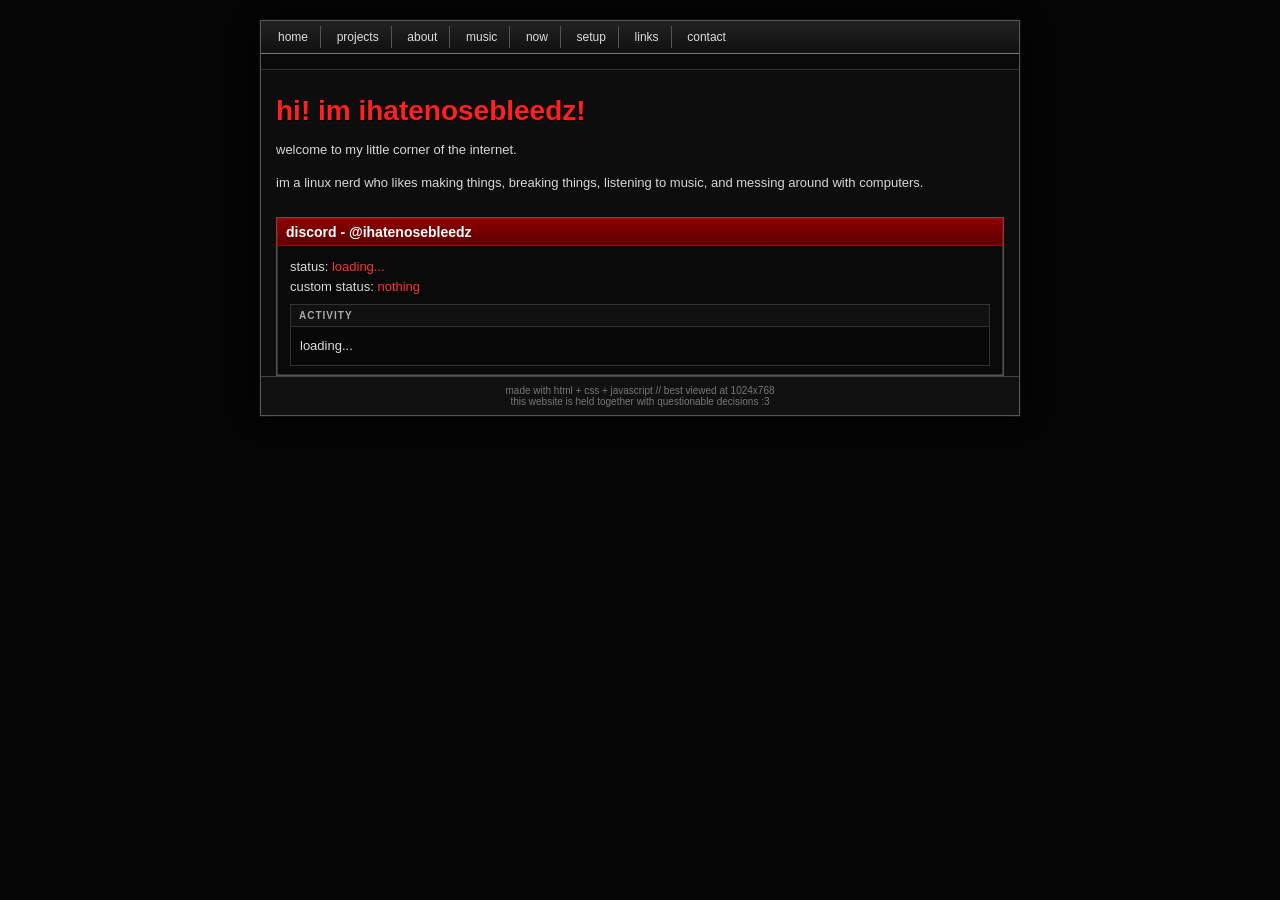
<file: index.html>
<!DOCTYPE html>
<html>
<head>
    <meta charset="UTF-8">
    <meta name="viewport" content="width=device-width, initial-scale=1.0">
    <title>home - ihatenosebleedz</title>
    <link rel="stylesheet" href="css/style.css">
    <script src="javascript/script.js" defer></script>
    <link rel="icon" href="/favicon.ico">
</head>

<body>
<div class="site">

<header class="navbar">
    <a href="index.html">home</a>
    <a href="projects.html">projects</a>
    <a href="about.html">about</a>
    <a href="music.html">music</a>
    <a href="now.html">now</a>
    <a href="setup.html">setup</a>
    <!-- <a href="updates.html">updates</a> -->
    <a href="links.html">links</a>
    <a href="contact.html">contact</a>
</header>

<div class="marquee">
    <span>WELCOME TO MY PERSONAL LITTLE SITE :3</span>
</div>

<h1 class="name">hi! im ihatenosebleedz!</h1>

<p>
    welcome to my little corner of the internet.
</p>

<p>
    im a linux nerd who likes making things, breaking things,
    listening to music, and messing around with computers.
</p>

<div class="status">
    <h2>discord - @ihatenosebleedz</h2>

    <div class="status-body">

        <p>
            status:
            <span id="discord-status">loading...</span>
        </p>

        <p>
            custom status:
            <span id="discord-custom-status">nothing</span>
        </p>

        <div id="discord-activity" class="discord-activity">
            <div class="activity-title">ACTIVITY</div>

            <div class="activity-body">
                loading...
            </div>
        </div>

    </div>
</div>
<!--
<div class="page">

    <div class="panel">
        <div class="panel-title">currently</div>

        <div class="panel-body">
            <p>
                working on:
                this website
            </p>

            <p>
                current os:
                void linux
            </p>
        </div>
    </div>
-->
    <!--
<div class="panel">
        <div class="panel-title">visitor counter</div>

        <div class="panel-body center">
            you are visitor
            <span class="counter" id="visitor-count">000000</span>
        </div>
    </div>
-->
<!--
    <div class="panel">
        <div class="panel-title">random stuff</div>

        <div class="panel-body center">
            <button class="retro-button" id="random-quote">
                give me a random quote
            </button>

            <p id="quote-output">
                click the button. coward.
            </p>
        </div>
    </div>

</div>
-->
<footer class="site-footer">
    made with html + css + javascript // best viewed at 1024x768<br>
        <!-- <img src="/neocities.png" alt="Site hosted by Neocities"> -->
    <span class="small">
        this website is held together with questionable decisions :3
    </span>
</footer>

</div>
</body>
</html>
</file>
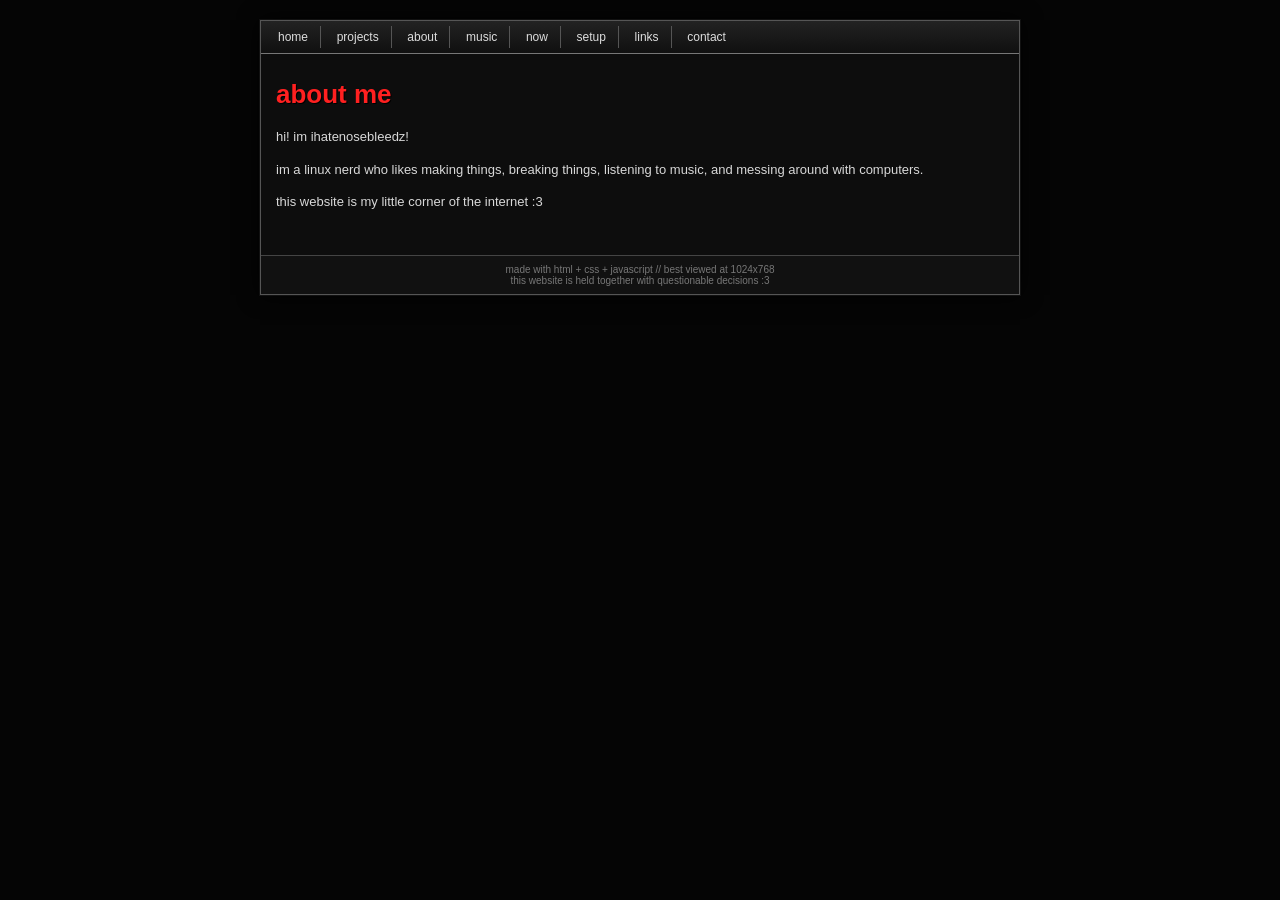
<file: about.html>
<!DOCTYPE html>
<html>
<head>
    <meta charset="UTF-8">
    <meta name="viewport" content="width=device-width, initial-scale=1.0">
    <title>about - ihatenosebleedz</title>
    <link rel="stylesheet" href="css/style.css">
    <script src="javascript/script.js" defer></script>
    <link rel="icon" href="/favicon.ico">
</head>

<body>
<div class="site">

<header class="navbar">
    <a href="index.html">home</a>
    <a href="projects.html">projects</a>
    <a href="about.html">about</a>
    <a href="music.html">music</a>
    <a href="now.html">now</a>
    <a href="setup.html">setup</a>
    <!-- <a href="updates.html">updates</a> -->
    <a href="links.html">links</a>
    <a href="contact.html">contact</a>
</header>


<main class="page">
    <h1>about me</h1>

    <p>hi! im ihatenosebleedz!</p>

    <p>
        im a linux nerd who likes making things,
        breaking things, listening to music,
        and messing around with computers.
    </p>

    <p>
        this website is my little corner of the internet :3
    </p>
</main>


<footer class="site-footer">
    made with html + css + javascript // best viewed at 1024x768<br>
        <!-- <img src="/neocities.png" alt="Site hosted by Neocities"> -->
    <span class="small">
        this website is held together with questionable decisions :3
    </span>
</footer>

</div>
</body>
</html>
</file>
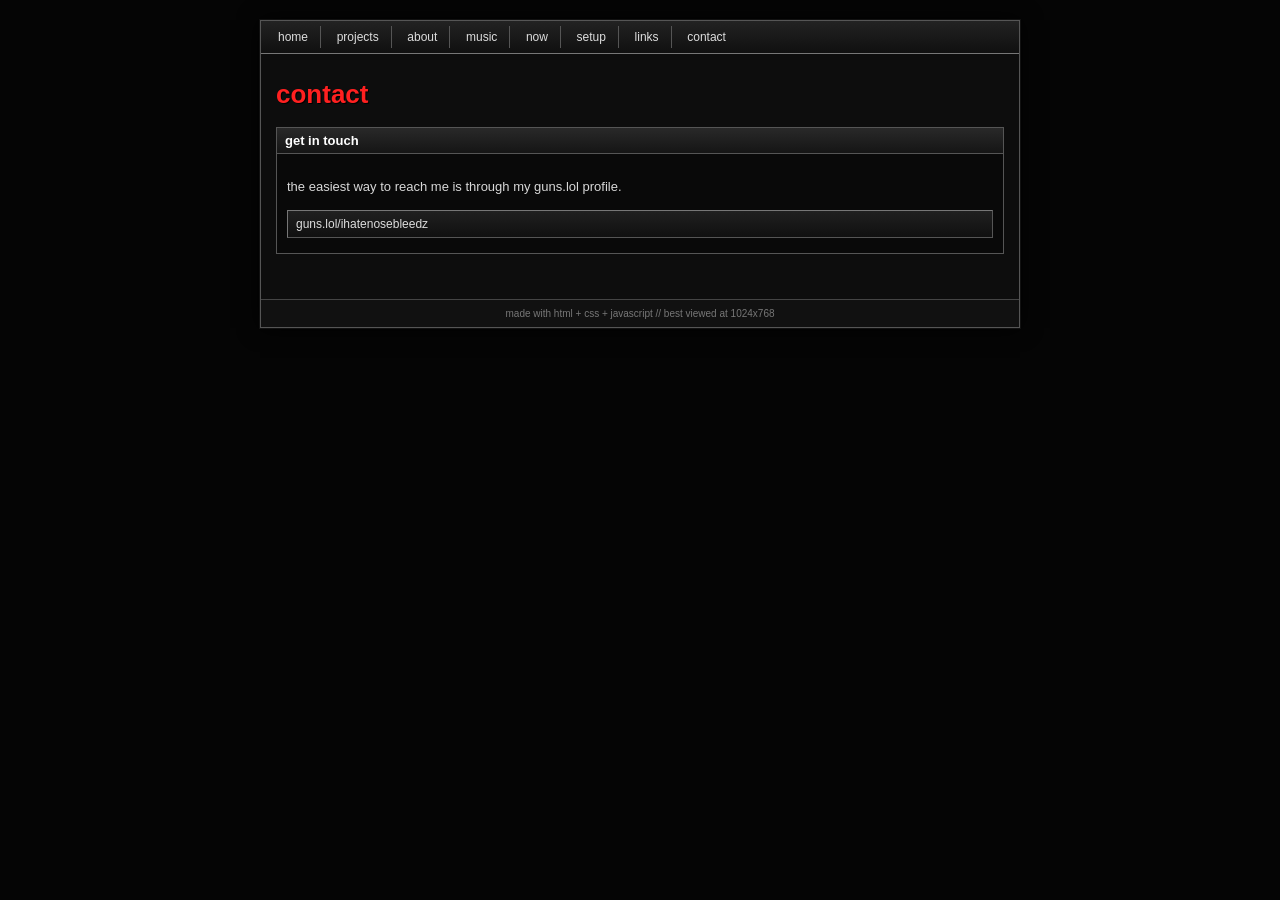
<file: contact.html>
<!DOCTYPE html>
<html>
<head>
    <meta charset="UTF-8">
    <meta name="viewport" content="width=device-width, initial-scale=1.0">
    <title>contact - ihatenosebleedz</title>
    <link rel="stylesheet" href="css/style.css">
    <link rel="icon" href="/favicon.ico">
</head>

<body>
<div class="site">

<header class="navbar">
    <a href="index.html">home</a>
    <a href="projects.html">projects</a>
    <a href="about.html">about</a>
    <a href="music.html">music</a>
    <a href="now.html">now</a>
    <a href="setup.html">setup</a>
    <!-- <a href="updates.html">updates</a> -->
    <a href="links.html">links</a>
    <a href="contact.html">contact</a>
</header>

<div class="page">

    <h1>contact</h1>

    <div class="panel">
        <div class="panel-title">get in touch</div>

        <div class="panel-body">
            <p>
                the easiest way to reach me is through my guns.lol profile.
            </p>

            <a
                class="project-button"
                href="https://guns.lol/ihatenosebleedz"
                target="_blank"
                rel="noopener noreferrer"
            >
                guns.lol/ihatenosebleedz
            </a>
        </div>
    </div>

</div>

<footer class="site-footer">
    made with html + css + javascript // best viewed at 1024x768
</footer>

</div>
</body>
</html>
</file>
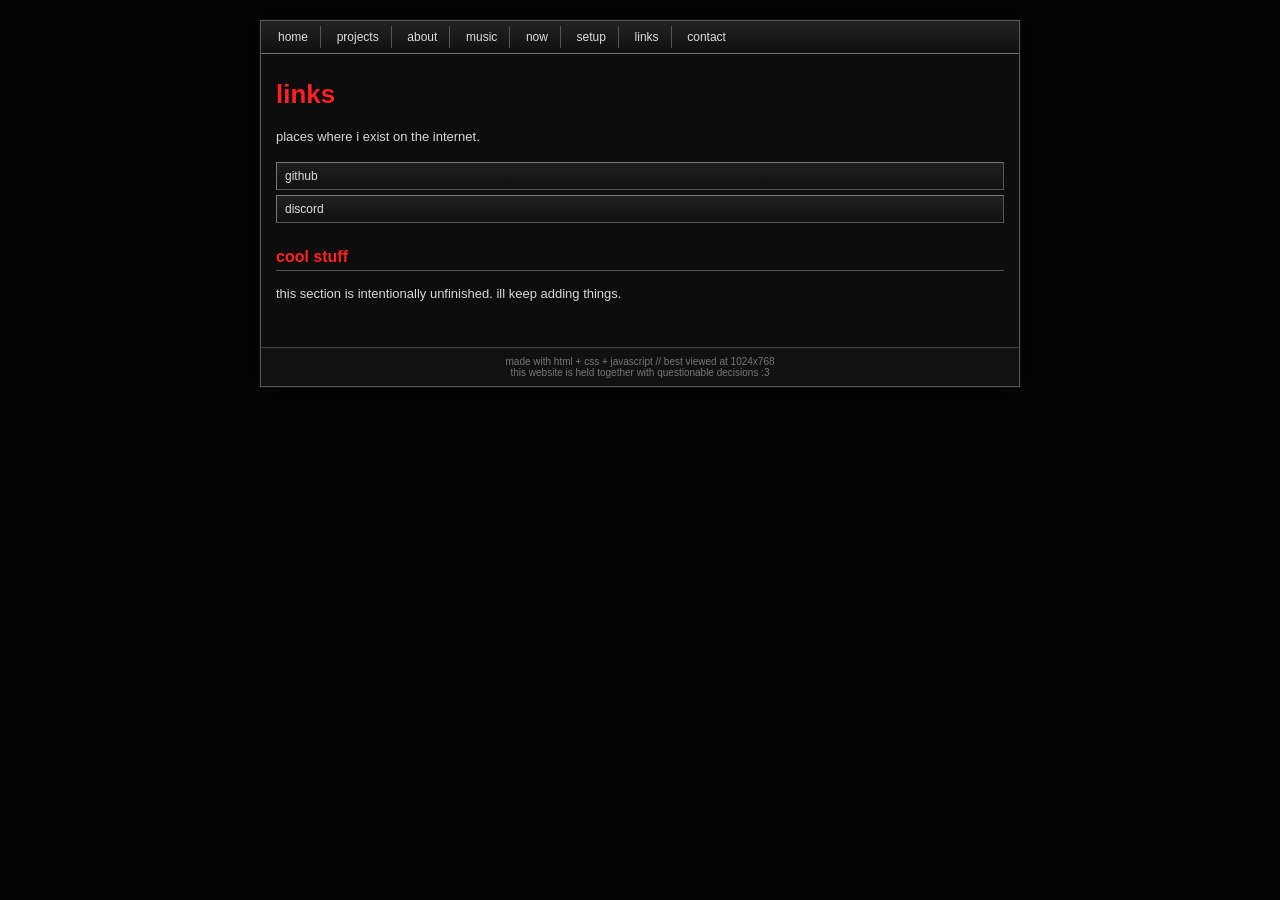
<file: links.html>
<!DOCTYPE html>
<html>
<head>
    <meta charset="UTF-8">
    <meta name="viewport" content="width=device-width, initial-scale=1.0">
    <title>links - ihatenosebleedz</title>
    <link rel="stylesheet" href="css/style.css">
    <script src="javascript/script.js" defer></script>
    <link rel="icon" href="/favicon.ico">
</head>

<body>
<div class="site">

<header class="navbar">
    <a href="index.html">home</a>
    <a href="projects.html">projects</a>
    <a href="about.html">about</a>
    <a href="music.html">music</a>
    <a href="now.html">now</a>
    <a href="setup.html">setup</a>
    <!-- <a href="updates.html">updates</a> -->
    <a href="links.html">links</a>
    <a href="contact.html">contact</a>
</header>


<main class="page">
    <h1>links</h1>

    <p>
        places where i exist on the internet.
    </p>

    <div class="projects">
        <a class="project-button"
           href="https://github.com/ihatenosebleedz">
            github
        </a>

        <a class="project-button"
           href="https://discord.com/">
            discord
        </a>
    </div>

    <h2>cool stuff</h2>

    <p>
        this section is intentionally unfinished.
        ill keep adding things.
    </p>
</main>


<footer class="site-footer">
    made with html + css + javascript // best viewed at 1024x768<br>
        <!-- <img src="/neocities.png" alt="Site hosted by Neocities"> -->
    <span class="small">
        this website is held together with questionable decisions :3
    </span>
</footer>

</div>
</body>
</html>
</file>
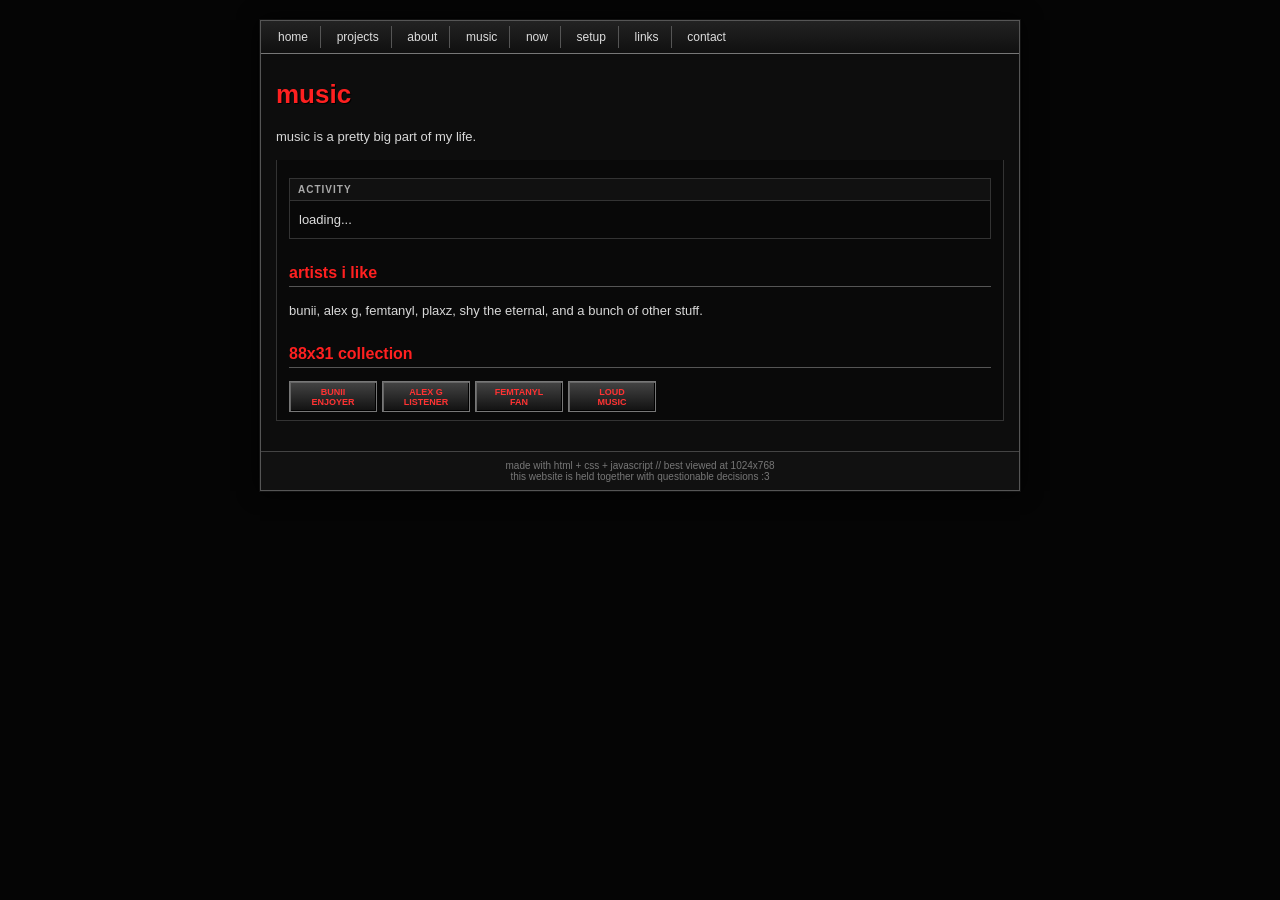
<file: music.html>
<!DOCTYPE html>
<html>
<head>
    <meta charset="UTF-8">
    <meta name="viewport" content="width=device-width, initial-scale=1.0">
    <title>music - ihatenosebleedz</title>
    <link rel="stylesheet" href="css/style.css">
    <script src="javascript/script.js" defer></script>
    <link rel="icon" href="/favicon.ico">
</head>

<body>
<div class="site">

<header class="navbar">
    <a href="index.html">home</a>
    <a href="projects.html">projects</a>
    <a href="about.html">about</a>
    <a href="music.html">music</a>
    <a href="now.html">now</a>
    <a href="setup.html">setup</a>
    <!-- <a href="updates.html">updates</a> -->
    <a href="links.html">links</a>
    <a href="contact.html">contact</a>
</header>


<main class="page">
    <h1>music</h1>

    <p>
        music is a pretty big part of my life.
    </p>


    <div class="status-body">
        <div id="discord-activity" class="discord-activity">
            <div class="activity-title">ACTIVITY</div>

            <div class="activity-body">
                loading...
            </div>
        </div>

    <h2>artists i like</h2>

    <p>
        bunii, alex g, femtanyl, plaxz,
        shy the eternal, and a bunch of other stuff.
    </p>

    <h2>88x31 collection</h2>

    <div class="badges">
        <span class="badge">BUNII<br>ENJOYER</span>
        <span class="badge">ALEX G<br>LISTENER</span>
        <span class="badge">FEMTANYL<br>FAN</span>
        <span class="badge">LOUD<br>MUSIC</span>
    </div>
</main>


<footer class="site-footer">
    made with html + css + javascript // best viewed at 1024x768<br>
        <!-- <img src="/neocities.png" alt="Site hosted by Neocities"> -->
    <span class="small">
        this website is held together with questionable decisions :3
    </span>
</footer>

</div>
</body>
</html>
</file>
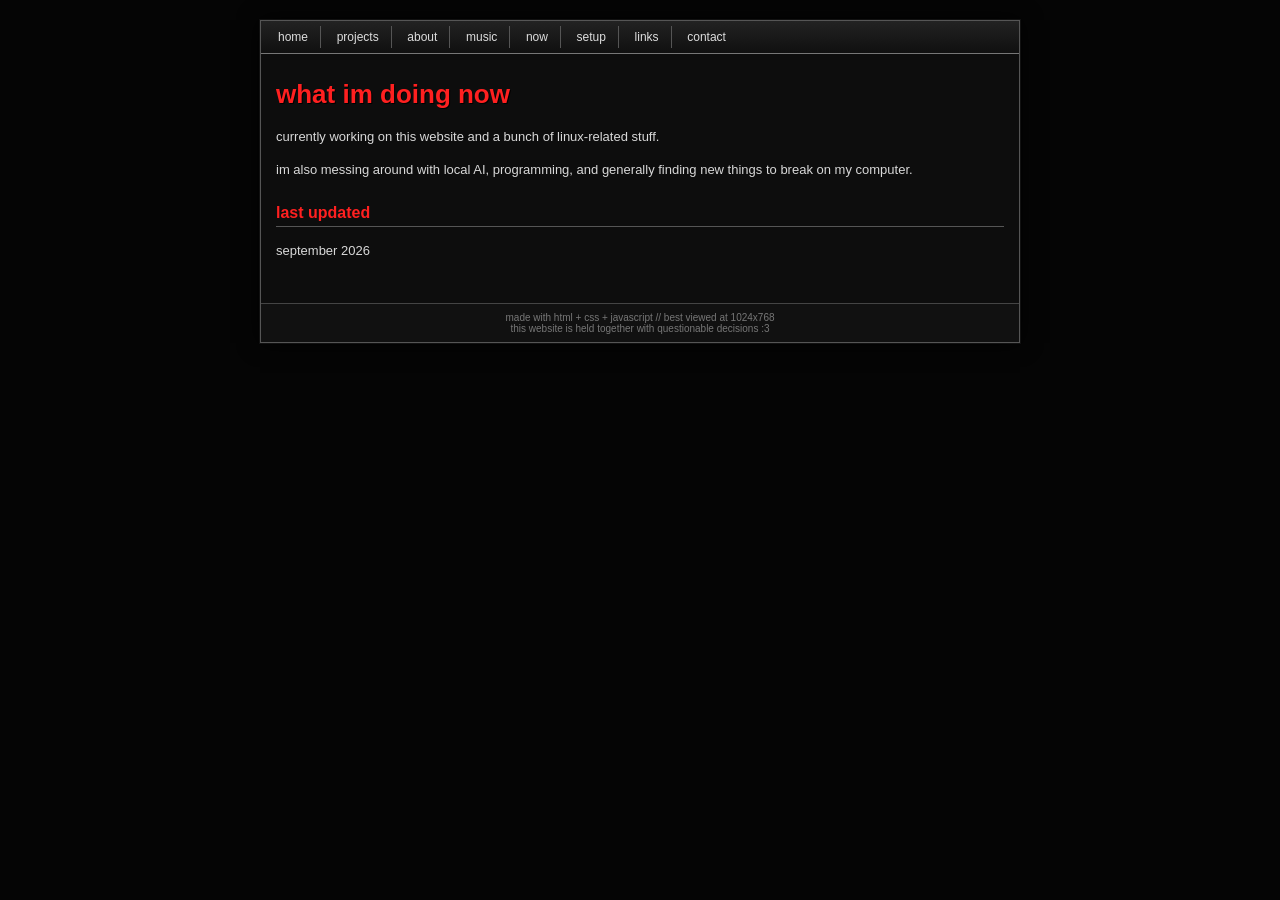
<file: now.html>
<!DOCTYPE html>
<html>
<head>
    <meta charset="UTF-8">
    <meta name="viewport" content="width=device-width, initial-scale=1.0">
    <title>now - ihatenosebleedz</title>
    <link rel="stylesheet" href="css/style.css">
    <script src="javascript/script.js" defer></script>
    <link rel="icon" href="/favicon.ico">
</head>

<body>
<div class="site">

<header class="navbar">
    <a href="index.html">home</a>
    <a href="projects.html">projects</a>
    <a href="about.html">about</a>
    <a href="music.html">music</a>
    <a href="now.html">now</a>
    <a href="setup.html">setup</a>
    <!-- <a href="updates.html">updates</a> -->
    <a href="links.html">links</a>
    <a href="contact.html">contact</a>
</header>


<main class="page">
    <h1>what im doing now</h1>

    <p>
        currently working on this website
        and a bunch of linux-related stuff.
    </p>

    <p>
        im also messing around with local AI,
        programming, and generally finding new
        things to break on my computer.
    </p>

    <h2>last updated</h2>

    <p>september 2026</p>
</main>


<footer class="site-footer">
    made with html + css + javascript // best viewed at 1024x768<br>
        <!-- <img src="/neocities.png" alt="Site hosted by Neocities"> -->
    <span class="small">
        this website is held together with questionable decisions :3
    </span>
</footer>

</div>
</body>
</html>
</file>
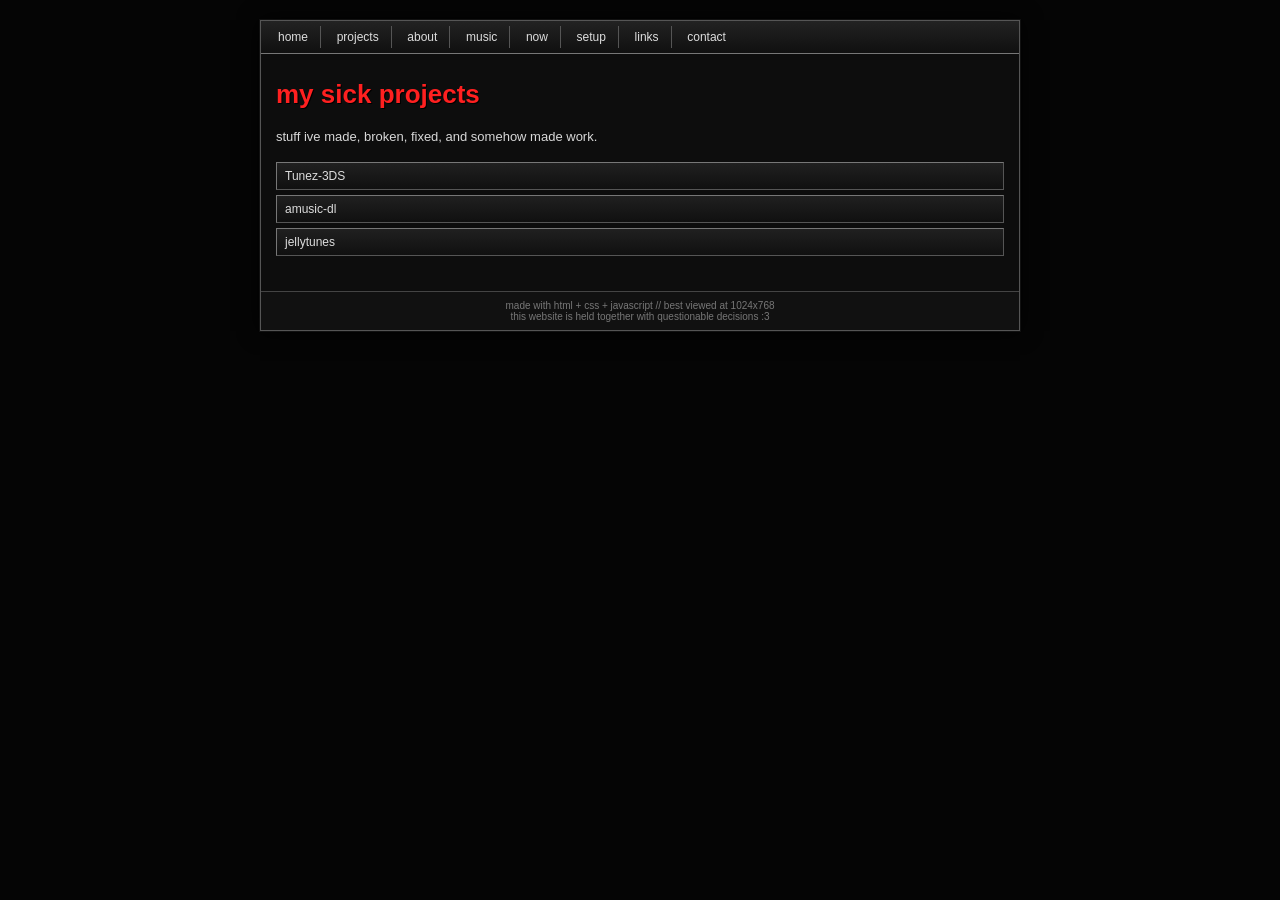
<file: projects.html>
<!DOCTYPE html>
<html>
<head>
    <meta charset="UTF-8">
    <meta name="viewport" content="width=device-width, initial-scale=1.0">
    <title>projects - ihatenosebleedz</title>
    <link rel="stylesheet" href="css/style.css">
    <script src="javascript/script.js" defer></script>
    <link rel="icon" href="/favicon.ico">
</head>

<body>
<div class="site">

<header class="navbar">
    <a href="index.html">home</a>
    <a href="projects.html">projects</a>
    <a href="about.html">about</a>
    <a href="music.html">music</a>
    <a href="now.html">now</a>
    <a href="setup.html">setup</a>
    <!-- <a href="updates.html">updates</a> -->
    <a href="links.html">links</a>
    <a href="contact.html">contact</a>
</header>


<main class="page">
    <h1>my sick projects</h1>

    <p>
        stuff ive made, broken, fixed, and somehow made work.
    </p>

    <div class="projects">
        <a class="project-button"
           href="https://github.com/ihatenosebleedz/Tunez-3DS">
            Tunez-3DS
        </a>

        <a class="project-button"
           href="https://github.com/ihatenosebleedz/amusic-dl">
            amusic-dl
        </a>

        <a class="project-button"
           href="https://github.com/ihatenosebleedz/jellytunes">
            jellytunes
        </a>
    </div>
</main>


<footer class="site-footer">
    made with html + css + javascript // best viewed at 1024x768<br>
        <!-- <img src="/neocities.png" alt="Site hosted by Neocities"> -->
    <span class="small">
        this website is held together with questionable decisions :3
    </span>
</footer>

</div>
</body>
</html>
</file>
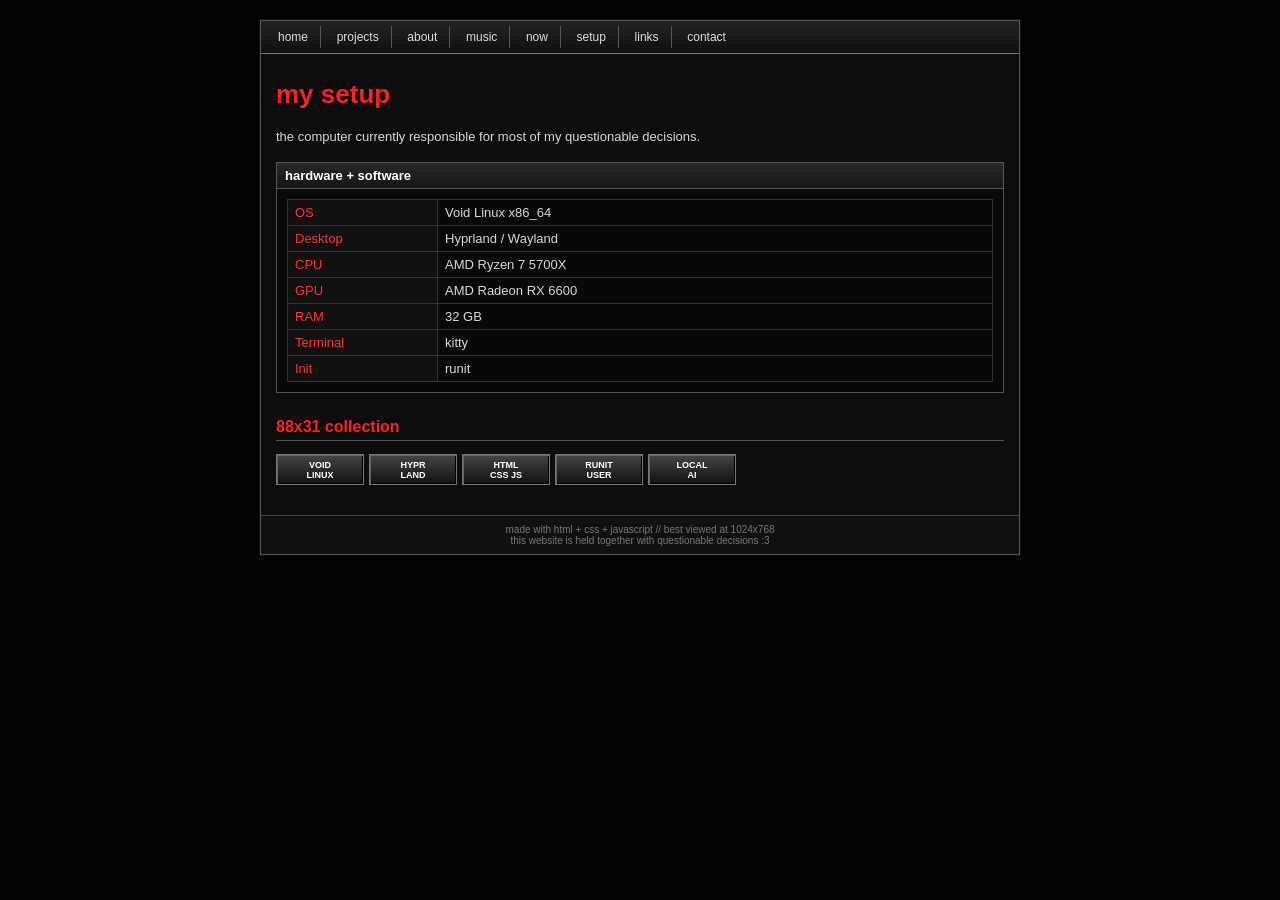
<file: setup.html>
<!DOCTYPE html>
<html>
<head>
    <meta charset="UTF-8">
    <meta name="viewport" content="width=device-width, initial-scale=1.0">
    <title>setup - ihatenosebleedz</title>
    <link rel="stylesheet" href="css/style.css">
    <script src="javascript/script.js" defer></script>
    <link rel="icon" href="/favicon.ico">
</head>

<body>
<div class="site">

<header class="navbar">
    <a href="index.html">home</a>
    <a href="projects.html">projects</a>
    <a href="about.html">about</a>
    <a href="music.html">music</a>
    <a href="now.html">now</a>
    <a href="setup.html">setup</a>
    <!-- <a href="updates.html">updates</a> -->
    <a href="links.html">links</a>
    <a href="contact.html">contact</a>
</header>


<main class="page">
    <h1>my setup</h1>

    <p>
        the computer currently responsible
        for most of my questionable decisions.
    </p>

    <div class="panel">
        <div class="panel-title">hardware + software</div>

        <div class="panel-body">
            <table class="setup-table">
                <tr>
                    <td>OS</td>
                    <td>Void Linux x86_64</td>
                </tr>

                <tr>
                    <td>Desktop</td>
                    <td>Hyprland / Wayland</td>
                </tr>

                <tr>
                    <td>CPU</td>
                    <td>AMD Ryzen 7 5700X</td>
                </tr>

                <tr>
                    <td>GPU</td>
                    <td>AMD Radeon RX 6600</td>
                </tr>

                <tr>
                    <td>RAM</td>
                    <td>32 GB</td>
                </tr>

                <tr>
                    <td>Terminal</td>
                    <td>kitty</td>
                </tr>

                <tr>
                    <td>Init</td>
                    <td>runit</td>
                </tr>
            </table>
        </div>
    </div>

    <h2>88x31 collection</h2>

    <div class="badges">
        <span class="badge">VOID<br>LINUX</span>
        <span class="badge">HYPR<br>LAND</span>
        <span class="badge">HTML<br>CSS JS</span>
        <span class="badge">RUNIT<br>USER</span>
        <span class="badge">LOCAL<br>AI</span>
    </div>
</main>


<footer class="site-footer">
    made with html + css + javascript // best viewed at 1024x768<br>
        <!-- <img src="/neocities.png" alt="Site hosted by Neocities"> -->
    <span class="small">
        this website is held together with questionable decisions :3
    </span>
</footer>

</div>
</body>
</html>
</file>
<file: css/style.css>
* {
    box-sizing: border-box;
}

html {
    background: #050505;
}

body {
    margin: 0;
    padding: 20px 0;
    color: #d8d8d8;
    font-family: Tahoma, Verdana, Arial, sans-serif;
    font-size: 13px;
    background: #050505;
}


a {
    color: #ff4444;
}

a:hover {
    color: #fff;
}

.site {
    width: 760px;
    margin: 0 auto;
    background: #0d0d0d;
    border: 1px solid #555;
    box-shadow: 0 0 0 1px #111, 0 0 20px #000;
}

.navbar {
    padding: 5px;
    background: linear-gradient(#222, #101010);
    border-bottom: 1px solid #777;
    text-align: left;
}

.navbar a {
    display: inline-block;
    padding: 4px 12px;
    color: #ddd;
    font-size: 12px;
    text-decoration: none;
    border-right: 1px solid #555;
}

.navbar a:hover {
    color: #fff;
    background: linear-gradient(#c00000, #650000);
}

.navbar a:last-child {
    border-right: none;
}

.page {
    padding: 20px 15px 30px;
    text-align: left;
}

.name,
.page h1 {
    color: #ff2020;
    text-shadow: 1px 1px #000;
}

.name {
    margin: 25px 15px 8px;
    font-size: 28px;
}

.site > p {
    margin-left: 15px;
    margin-right: 15px;
    line-height: 1.5;
}

.page h1 {
    margin-top: 5px;
    font-size: 26px;
}

.page h2 {
    margin-top: 25px;
    padding-bottom: 4px;
    color: #ff2020;
    font-size: 16px;
    border-bottom: 1px solid #555;
}

.page p {
    line-height: 1.5;
}

.status {
    margin: 25px 15px 0;
    border: 1px solid #555;
}

.status h2 {
    margin: 0;
    padding: 5px 8px;
    color: #fff;
    background: linear-gradient(#8d0000, #5d0000);
    border: 1px solid #b00000;
    font-size: 14px;
    text-align: left;
}

.status-body {
    margin: 0;
    padding: 8px 12px;
    background: #090909;
    border: 1px solid #333;
    border-top: none;
    text-align: left;
}

.status-body p {
    margin: 5px 0;
}

.status-body span {
    color: #ff3333;
}

.projects {
    margin-top: 15px;
}

.project-button,
.retro-button {
    display: block;
    margin: 5px 0;
    padding: 6px 8px;
    color: #ddd;
    background: linear-gradient(#202020, #101010);
    border: 1px solid #555;
    border-top-color: #777;
    border-left-color: #777;
    font-size: 12px;
    text-align: left;
    text-decoration: none;
}

.project-button:hover,
.retro-button:hover {
    color: #fff;
    background: linear-gradient(#a00000, #620000);
    border-color: #ff3333;
}

.panel {
    margin: 15px 0;
    border: 1px solid #555;
    background: #090909;
}

.panel-title {
    padding: 5px 8px;
    color: #fff;
    background: linear-gradient(#292929, #151515);
    border-bottom: 1px solid #555;
    font-weight: bold;
}

.panel-body {
    padding: 10px;
}

.setup-table {
    width: 100%;
    border-collapse: collapse;
}

.setup-table td {
    padding: 5px 7px;
    border: 1px solid #333;
}

.setup-table td:first-child {
    width: 150px;
    color: #ff3333;
    background: #111;
}

.badges {
    display: flex;
    flex-wrap: wrap;
    gap: 5px;
    margin-top: 10px;
}

.badge {
    display: inline-flex;
    width: 88px;
    height: 31px;
    align-items: center;
    justify-content: center;
    padding: 2px;
    color: #fff;
    background: linear-gradient(#444, #111);
    border: 1px solid #777;
    box-shadow: inset 1px 1px #666, inset -1px -1px #000;
    font-size: 9px;
    font-weight: bold;
    text-align: center;
}

.badge:hover {
    background: linear-gradient(#b00000, #600000);
}

.log-entry {
    margin: 10px 0;
    padding: 8px;
    background: #0b0b0b;
    border: 1px solid #333;
}

.log-date {
    color: #ff3333;
    font-weight: bold;
}

.counter {
    display: inline-block;
    padding: 2px 5px;
    color: #00ff66;
    background: #000;
    border: 1px solid #555;
    font-family: monospace;
    letter-spacing: 2px;
}


.small {
    color: #777;
    font-size: 10px;
}

.center {
    text-align: center;
}

.site-footer {
    padding: 8px;
    color: #777;
    background: #111;
    border-top: 1px solid #444;
    font-size: 10px;
    text-align: center;
}

.marquee {
    overflow: hidden;
    white-space: nowrap;
    color: #ff3333;
    background: #090909;
    border-bottom: 1px solid #333;
}

.marquee span {
    display: inline-block;
    padding-left: 100%;
    animation: scroll 18s linear infinite;
}

@keyframes scroll {
    from {
        transform: translateX(0);
    }

    to {
        transform: translateX(-100%);
    }
}

@media (max-width: 780px) {
    body {
        padding: 0;
    }

    .site {
        width: 100%;
        border-left: 0;
        border-right: 0;
    }
}

.discord-activity {
    margin-top: 10px;
    border: 1px solid #333;
    background: #080808;
}

.activity-title {
    padding: 5px 8px;
    color: #aaa;
    background: #111;
    border-bottom: 1px solid #333;
    font-size: 10px;
    font-weight: bold;
    letter-spacing: 1px;
}

.activity-body {
    padding: 9px;
    color: #ddd;
    line-height: 1.5;
}

.activity-body strong {
    display: block;
    color: #fff;
    font-size: 13px;
}

.activity-state {
    color: #888;
    font-size: 11px;
}

.activity-content {
    display: flex;
    align-items: center;
    gap: 10px;
    padding: 9px;
}

.activity-image {
    width: 64px;
    height: 64px;
    flex: 0 0 64px;
    object-fit: cover;
    border: 1px solid #333;
    background: #111;
}

.activity-info {
    min-width: 0;
    line-height: 1.5;
}

.activity-info strong {
    display: block;
    color: #fff;
    font-size: 13px;
}

.activity-state {
    color: #888;
    font-size: 11px;
}

@media (max-width: 500px) {
    .activity-image {
        width: 56px;
        height: 56px;
        flex-basis: 56px;
    }
}

.activity-link {
    display: flex;
    align-items: center;
    gap: 10px;
    color: inherit;
    text-decoration: none;
    width: 100%;
}

.activity-link:hover {
    opacity: 0.85;
}
</file>
